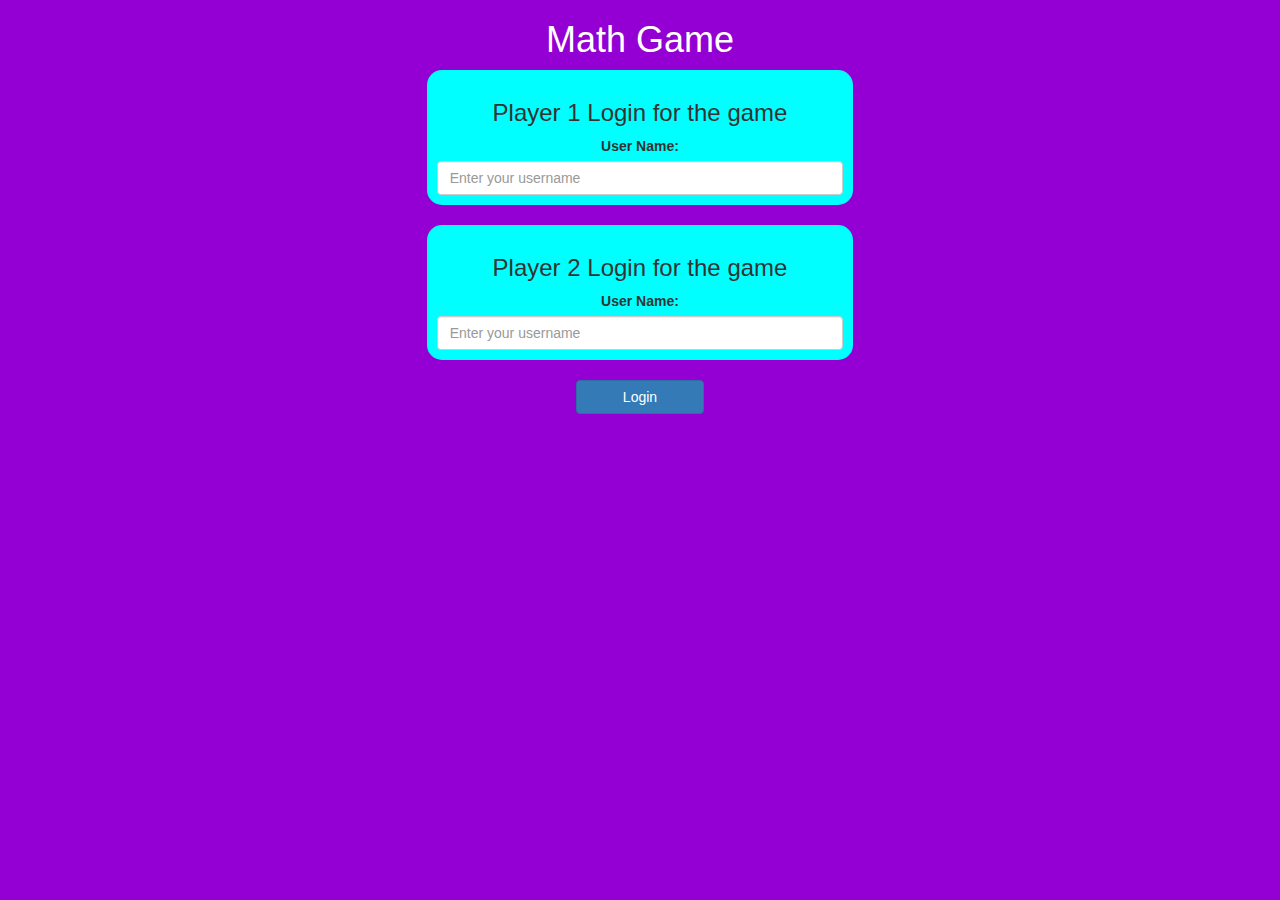
<file: index.html>
<!DOCTYPE html>
<html>
<head>
	<title>Guess The Number</title>

<meta name="viewport" content="width=device-width, initial-scale=1">
<link rel="stylesheet" href="https://maxcdn.bootstrapcdn.com/bootstrap/3.4.0/css/bootstrap.min.css">
<script src="https://ajax.googleapis.com/ajax/libs/jquery/3.4.1/jquery.min.js"></script>
<script src="https://maxcdn.bootstrapcdn.com/bootstrap/3.4.0/js/bootstrap.min.js"></script>

<link rel="stylesheet" type="text/css" href="game.css">

<script src="game_login.js"></script>
</head>
<body>
	<center>
		<h1>Math Game</h1>

		<div class="col-lg-4 col-sm-8 col-xs-11 login_div1">
			<h3>Player 1 Login for the game</h3>
			<label>User Name:</label>
			<input type="text" id="player1name" class="form-control" placeholder="Enter your username">
		</div>
		<br>

		<div class="col-lg-4 col-sm-8 col-xs-11 login_div1">
			<h3>Player 2 Login for the game</h3>
			<label>User Name:</label>
			<input type="text" id="player2name" class="form-control" placeholder="Enter your username">
		</div>
		<br>
		<button style = "width: 10%" class ="btn btn-primary" onclick ="login()">Login</button>
	</center>
</body>
</html>
</file>
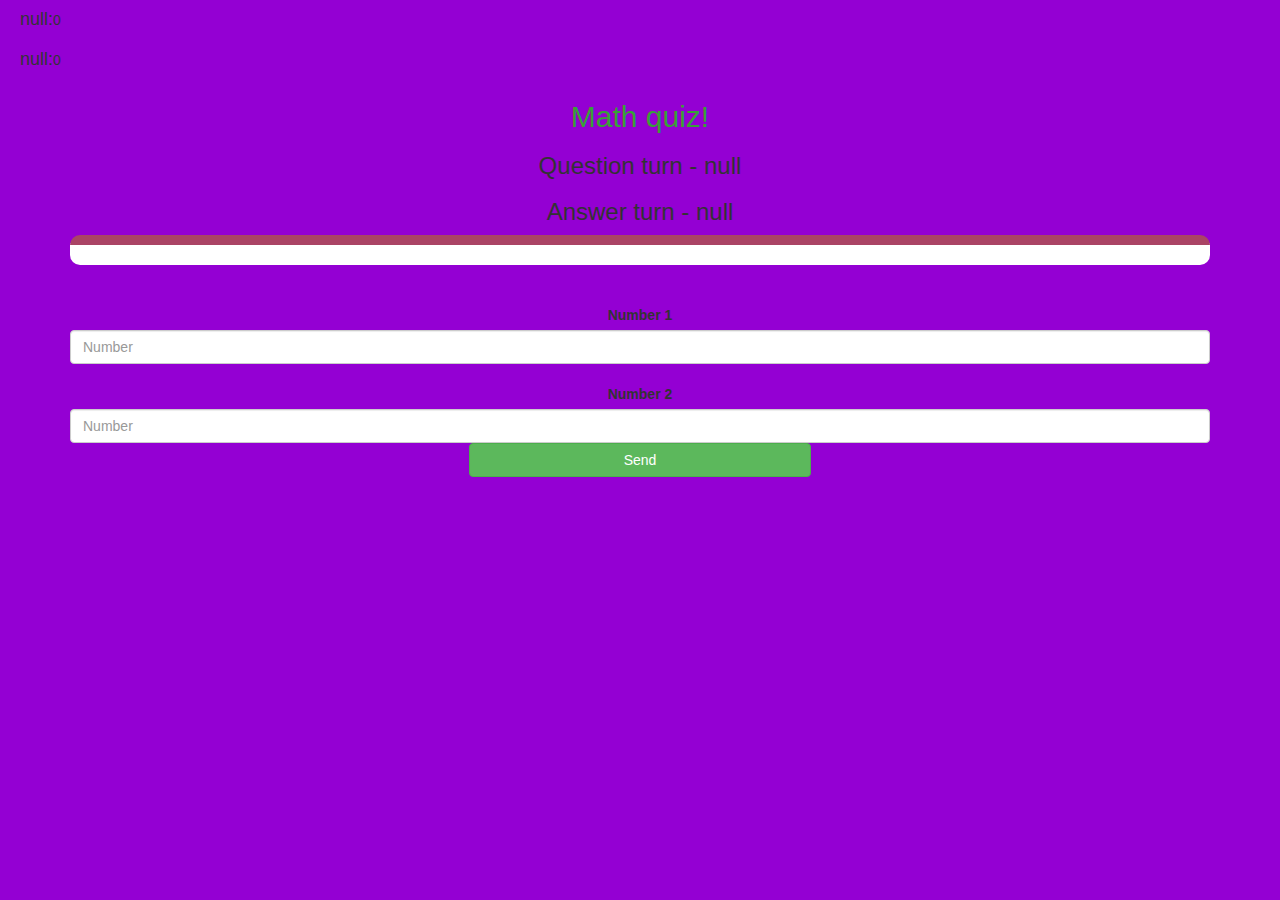
<file: game_page.html>
<!DOCTYPE html>
<html>
<head>
	<title>Math quiz</title>

<meta name="viewport" content="width=device-width, initial-scale=1">
<link rel="stylesheet" href="https://maxcdn.bootstrapcdn.com/bootstrap/3.4.0/css/bootstrap.min.css">
<script src="https://ajax.googleapis.com/ajax/libs/jquery/3.4.1/jquery.min.js"></script>
<script src="https://maxcdn.bootstrapcdn.com/bootstrap/3.4.0/js/bootstrap.min.js"></script>

<link rel="stylesheet" type="text/css" href="game.css">
</head>
<body>
<h4 id="player1_name"></h4><span id="player1_score"></span>
<br>
<h4 id="player2_name"></h4><span id="player2_score"></span>
<div class="container">
	<center>
		<h2 id = "gtw"></h2>
		<h2 style="color:rgb(56, 160, 56);">Math quiz!</h2>
		<h3 id="player_question"></h3>
		<h3 id="player_answer"></h3>
		<div id="output" class="col-lg-06"></div>
		<br>
		<br>
		<label>Number 1 </label>
		<input id = "word1" type="text" class="form-control" placeholder="Number">
		<br>
		<label>Number 2 </label>
		<input id = "word2" type="text" class="form-control" placeholder="Number">
		<button onclick="send()" class="btn btn-success" style="width: 30%;">Send</button>
	</center>
</div>

<script src="game_login.js"></script>
</body>
</html>
</file>
<file: game.css>
body
{
	background-color:darkviolet;
}

	.login_div1 , .login_div2
	{
		background: aqua;
		padding: 10px;
		float: none;
		border-radius: 15px;
	}


#player1_name , #player2_name
{
	display: inline-block;
	margin-left: 20px;
}
#word
{
	width: 60%;
}
#word_display
{
	letter-spacing: 5px;
}
#output
{
background: white;
border-radius: 10px;
border-top: 10px solid #AA4465;
padding: 10px;
float: none;
text-align: left;
}
h1{
	color: white;
}
</file>
